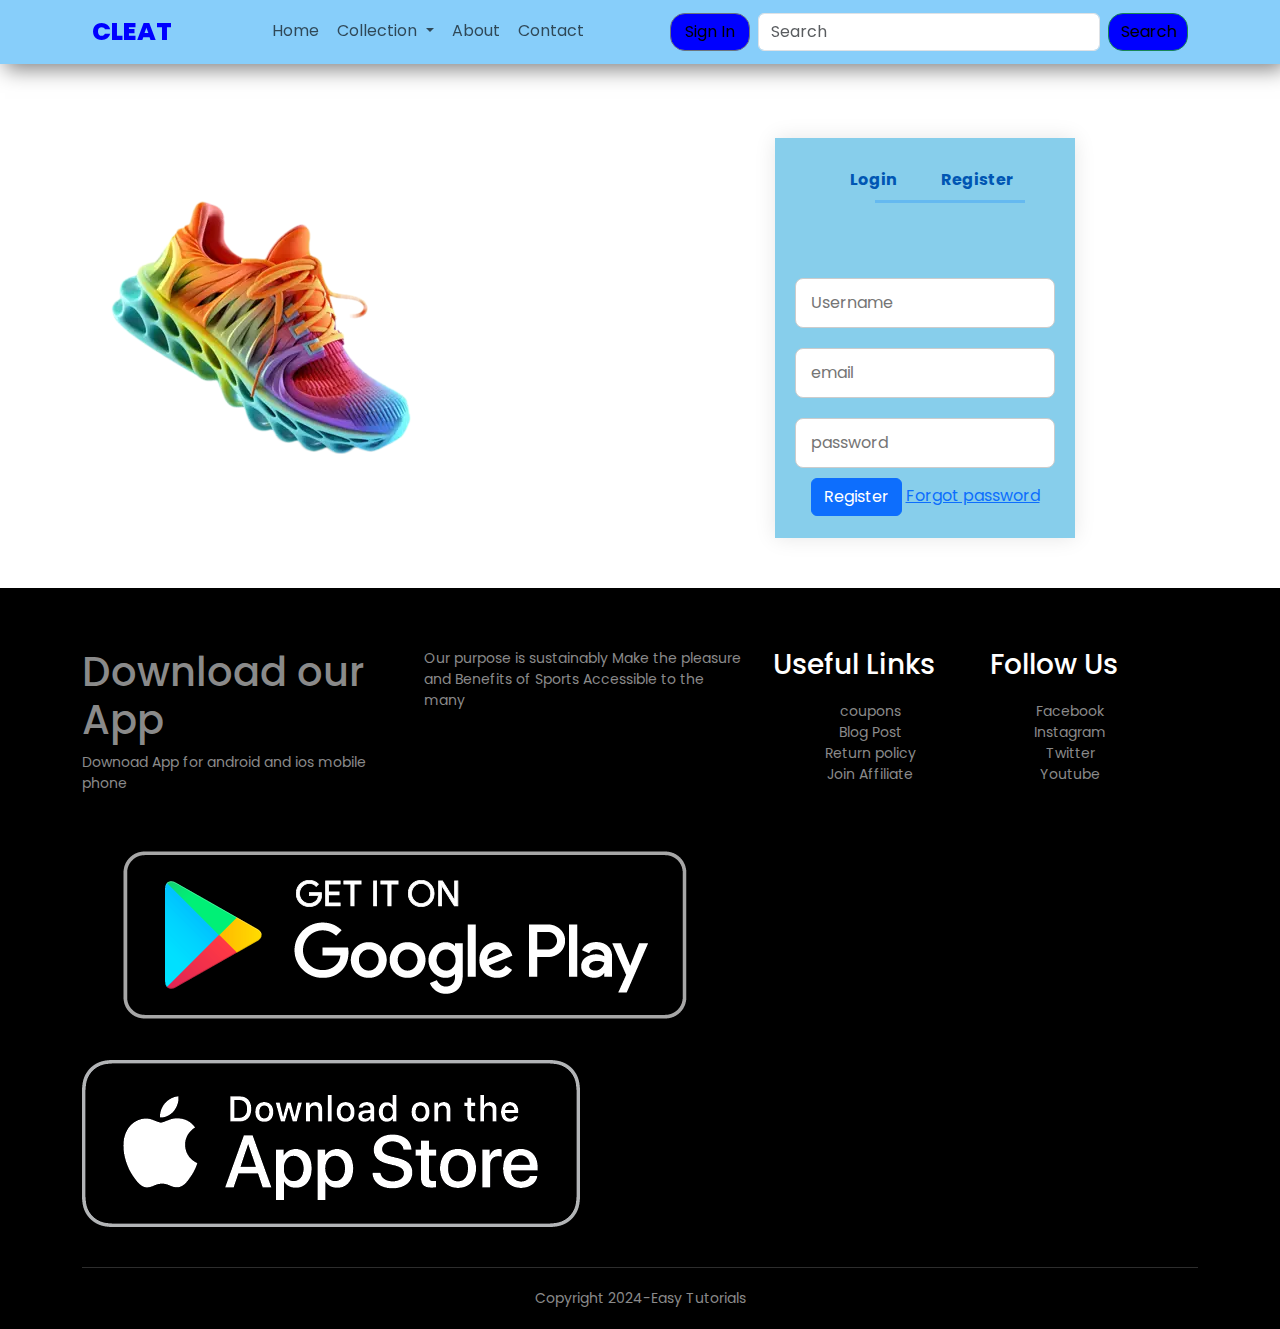
<file: pg.html>
<!DOCTYPE html>
<html lang="en">

<head>
    <meta charset="UTF-8">
    <meta name="viewport" content="width=device-width, initial-scale=1.0">
    <title>CLEAT</title>
    <link rel="stylesheet" href="style.css">
    <link href="https://cdn.jsdelivr.net/npm/bootstrap@5.3.3/dist/css/bootstrap.min.css" rel="stylesheet">
    <link rel="stylesheet" href="https://cdnjs.cloudflare.com/ajax/libs/font-awesome/6.6.0/css/all.min.css">
    <link href="https://unpkg.com/aos@2.3.1/dist/aos.css" rel="stylesheet">

</head>

<body>
    <section id="index.html">
        <nav class="navbar navbar-expand-lg" id="navbar">
            <div class="container-fluid">
                <a class="navbar-brand" href="#">CLEAT</a>
                <button class="navbar-toggler" type="button" data-bs-toggle="collapse"
                    data-bs-target="#navbarSupportedContent" aria-controls="navbarSupportedContent"
                    aria-expanded="false" aria-label="Toggle navigation">
                    <span class="navbar-toggler-icon"></span>
                </button>
                <div class="collapse navbar-collapse" id="navbarSupportedContent">
                    <ul class="navbar-nav mx-auto">
                        <li class="nav-item">
                            <a class="nav-link" href="#index.html">Home</a>
                        </li>
                        <li class="nav-item">
                            <!-- <a class="nav-link dropdown-toggle" href="#collection" >Collection</a> -->
                        <li class="nav-item dropdown">
                            <a class="nav-link dropdown-toggle" href="#collection" id="navbarDropdown" role="button"
                                data-bs-toggle="dropdown" aria-expanded="false">
                                Collection
                            </a>
                            <ul class="dropdown-menu" aria-labelledby="navbarDropdown">
                                <li><a class="dropdown-item" href="#categaries1">Categories</a></li>
                                <li><a class="dropdown-item" href="#featured Products1">Featured Products</a></li>
                                <li>
                                    <hr class="dropdown-divider">
                                </li>
                                <li><a class="dropdown-item" href="#latest Products">Latest products</a></li>
                            </ul>
                        </li>
                        </li>
                        <li class="nav-item">
                            <a class="nav-link" href="#about">About</a>
                        </li>
                        <li class="nav-item">
                            <a class="nav-link" href="#Contact">Contact</a>
                        </li>
                    </ul>
                    <button class="btn btn-outline-secondary" aria-label="Sign In">Sign In</button>
                    <form class="d-flex ms-2" role="search">
                        <input class="form-control me-2" type="search" placeholder="Search" aria-label="Search">
                        <button class="btn btn-outline-success" type="submit">Search</button>
                    </form>
                </div>
            </div>
        </nav>
        <br>
        <!--------Login page--------->
        <div class="account-page">
            <div class="container">
                <div class="row">
                    <div class="col-12 col-md-6">
                        <img src="images/offer.jpg" alt="">
                    </div>
                    <div class="col-12 col-md-6">
                        <div class="form-container">
                            <div class="form-btn">
                                <span onclick="Login()"> Login</span>
                                <span onclick="Register()">Register</span>
                                <hr id="indicator">
                            </div>
                            <form id="Loginform">
                                <input type="text" placeholder="Username">
                                <input type="password" placeholder="password">
                                <button type="submit"class="btn btn-primary">Login</button>
                                <a href="">Forgot password</a>
                            </form>
                            <form id="Regform">
                                <input type="text" placeholder="Username">
                                <input type="email" placeholder="email">
                                <input type="password" placeholder="password">
                                <button type="submit" class="btn btn-primary">Register</button>
                                <a href="">Forgot password</a>
                            </form>
                        
                        </div>
                      
                    </div>

                </div>
            </div>
        </div>

    <!-------footer-------->
    <div class="footer">
        <div class="container">
            <div class="row">
                <div class="footer-col1">
                    <h1>Download our App</h1>
                    <p>Downoad App for android and ios mobile phone</p>
                    <div class="spp-logo">
                        <img src="/images/play-store.png.png">
                        <img src="/images/app-store.png.png">

                    </div>
                </div>
                <div class="footer-col1">
                
                    <p>Our purpose is sustainably Make the pleasure and Benefits of Sports Accessible to the many</p>
                </div>
                <div class="footer-col3">
                    <h3>Useful Links</h3>
                    <ul>
                        <li>coupons</li>
                        <li>Blog Post</li>
                        <li>Return policy</li>
                        <li>Join Affiliate</li>
                    </ul>
                </div>
                <div class="footer-col4">
                    <h3>Follow Us</h3>
                    <ul>
                        <li>Facebook</li>
                        <li>Instagram</li>
                        <li>Twitter</li>
                        <li>Youtube</li>
                    </ul>
                </div>


            </div>
            <hr>
            <div class="copyright">Copyright 2024-Easy Tutorials</div>
            <div>
            </div>
        <script>
            var Loginform=document.getElementById("Loginform")
            var Regform=document.getElementById("Regform")
            var indicator=document.getElementById("indicator")

        </script>

            <script src="https://cdn.jsdelivr.net/npm/@popperjs/core@2.9.2/dist/umd/popper.min.js">
            </script>
            <script src="https://cdn.jsdelivr.net/npm/bootstrap@5.3.3/dist/js/bootstrap.bundle.min.js"></script>
            <script src="https://unpkg.com/aos@2.3.1/dist/aos.js"></script>
            <script>
                AOS.init();
            </script>
            </section>

</body>


</html>
</file>
<file: style.css>
@import url('https://fonts.googleapis.com/css2?family=Poppins:wght@100;400&display=swap');
*{
    margin: 0;
    padding: 0;
    box-sizing: border-box;
    font-family: "Poppins", sans-serif;
    
}
#navbar{
    position: sticky;
    top: 0;
    left: 0;
    z-index: 100;
    padding: .5rem 5rem;
    box-shadow: 5px 5px 20px rgba(0, 0,0,.5);
    background-color:lightskyblue;
    
}
.navbar .navbar-brand
{
font-size: 25px;
font-weight: 800;
color: blue !important;
}
#navbarSupportedContent a
{
border-bottom: 2px solid transparent;
padding-right: 10px;
}
#navbarSupportedContent a:hover{
    border-bottom: 2px solid black;
}
#navbarSupportedContent  button:hover{
    color:aqua;
}

#navbarSupportedContent  button
{
    border-radius: 15px;
    background-color: blue;
    width: 5rem;
    color:black;
}
/* <!------add to cart------> */
.box{
    color:black;
    width:30px;
    height:30px;
    text-align: center;
    position: relative;
    align-items: flex-end;
}
.cart-count{
    position:absolute;
    top: -8px;
    right:0;
    padding:3px;
    height: 20px;
    width:20px;
    z-index:99;
    border-radius: 50%;
    background-color:white;


}
#cart-icon{
    /* position: absolute; */
    font-size: 1.5rem;
    cursor: pointer;
     padding-top:10px;
}
.cart{
 position:fixed;
 top:0;
 right:-100%;
 width:400px;
 height:100vh;
 overflow-y: auto;
 overflow-x: hidden;
 padding:20px;
 background-color: white;
 box-shadow: 0 1px 4px rgba(40,37,37,0.1);
z-index: 100;
}
.cart-active{
    right:0;
    transition:0.5s;
}
.cart-title{
    text-align:center;
    font-size:1.5rem;
    font-weight:500;
    margin-bottom: 1rem;
    
}
.cart-box{
    display: grid;
    grid-template-columns: 32% 50% 18%;
    align-items: center;
    gap:1rem;
    margin-top: 1rem;
    border-bottom: 1px solid rgba(0, 0, 0, 0.1);
    padding-bottom: 10px;
}
.cart-img{
    width:75px;
    height:75px;
    object-fit: cover;
    border:2px solid rgba(0,0,0,0.1);
    padding:5px;

}
.detail-box{
    display:grid;
    row-gap:0.5rem;
}
.price-box{
    display:flex;
    justify-content: space-between;

}
.Cart-product-title{
    font-size: 1rem;
    text-transform: uppercase;
 color:rebeccapurple;
    font-weight: 500;
}
.cart-price{
    font-weight: 500;

}
.cart-quantity{
    border:1px solid rgba(0, 0, 0, 0.1);
    outline:none;
    width: 2.4rem;
    text-align: center;
     font-size: 1rem;
}
.cart-remove{
    font-size: 24px;
    color:red;
    cursor:pointer;
}
.total{
    display:flex;
    justify-content:flex-end;
    margin-top: 1.5rem;
    
    
}
.total-title{
font-size: 1rem;
font-weight:600;
}
.total-price{
    margin-left: 0.5rem;
}
.btn-buy{
   margin:12px 20px;
    background-color:white;
    font-size: 1rem;
    font-weight: 500;
    color:#fff;
    cursor: pointer;
    border: none;
    align-items: center;


}


#cart-close{
    position:absolute;
    top:1rem;
    right:0.8px;
    font-size: 2rem;
    cursor: pointer;
}
#about{
    background-color:skyblue;
}
#about img{
    justify-content: center;  
    height: 100%;
    width: 100%;
}
#about h1{
    text-align: center;
}

 .categories{
    margin: 70px 0;
 }
 .col-3{
    flex-basis: 30%;
    min-width:250px;
    margin: bottom 30px;
 }
 .col-3.img{
    width:100%;

 }
 .col-3:hover{
    transform: translateY(-5px);
 }
 .container-2
 {font-family: Arial, sans-serif;
            margin: 0;
            padding: 0;
        }

        /* Container for the offer */
        .marquee-container {
            overflow: hidden;
            background-color: #f44336; /* Red background */
            padding: 10px 0;
        }

        /* The scrolling text style */
        .marquee-text {
            display: inline-block;
            white-space: nowrap;
            font-size: 20px;
            color: white;
            animation: scroll-left 10s linear infinite;
        }

        /* Keyframes for scroll animation */
        @keyframes scroll-left {
            0% {
                transform: translateX(100%);
            }
            100% {
                transform: translateX(-100%);
            }
        }
 .small-container{
    max-width: 1080px;
    margin:auto;
    padding-left: 25px;
    padding-right: 25px;

    align-content: space-between;
}
.cate-text{
    font-size:large;
    color: #555;
    text-align: center;
}
 .col-4{
    flex-basis:30%;
    padding:10px;
    min-width:200px;
    margin-bottom: 50px;
    transition: transform 0.5s;
    border-width: 2px black;
    border: 2px solid #ddd;
    border-radius: 8px;
    box-shadow: 0 2px 10px rgba(0, 0, 0, 0.1);
    
    flex-direction: column;
    overflow: hidden;
 }
 

 
 .col-4.img{
    width:100%;
    justify-items: center;

 }
 .title{
    text-align: center;
    margin:0 auto 80px;
    position:relative;
    line-height: 60px;
    color:#555;

 }
 .title::after{
    content:" ";
    background: #ff523b;
    width:80px;
    height:5px;
    border-radius:5px;
    position: absolute;
    bottom: 0;
    left:50%;
    
 }
.col-4 p{
font-size: 14px;
text-align: center;
}
.rating .fa{
    color:#0056b3;
    align-items: center;        
    
}


.col-4:hover{
    transform:translateY(-5px)

}
.col-4 h4{
    text-align: center;
}
.card-btn {
    display: inline-block;
    background-color:blue;
    color: white;
    padding: 10px 15px;
    text-decoration: none;
    border-radius: 5px;
    font-weight: bold;
    
}


.card-btn:hover {
    background-color: skyblue;
}
.offer-banner-inline {
    display: flex;
    align-items: center;
    justify-content: center;
    background-color: skyblue; /* Banner background */
    color: white;
    
    box-shadow: 0 4px 8px rgba(0, 0, 0, 0.1);
    
}
.offer-banner-inline.img{
    padding-left: 20px;
}

.offer-image {
    width: 100%;
    max-width: 400px; /* Control image size */
    height: auto;
    margin-right: 20px; /* Space between image and text */
    padding-left: 20px;
}

.offer-text-container {
    text-align: left;
}
.text-2{
    font-size: small;
}

/* Styling for the offer text */
.offer-text {
    margin: 0;
    font-size: 24px;
    font-weight: bold;
    line-height: 1.4;
}

/* Button Styling */
.offer-btn {
    display: inline-block;
    background-color: white;
    color:blue;
    padding: 12px 25px;
    font-size: 18px;
    text-decoration: none;
    margin-top: 10px;
    border-radius: 5px;
    transition: background-color 0.3s ease, transform 0.3s ease;
}

/* Button hover effect */
.offer-btn:hover {
    background-color:white;
    transform: translateY(-3px);
}

/* Mobile responsiveness */
@media (max-width: 600px) {
    .offer-banner-inline {
        flex-direction: column; /* Stack image and text vertically */
        text-align: center;
    }

    .offer-image {
        margin-right: 0;
        margin-bottom: 20px; /* Space between image and text */
    }

    .offer-text {
        font-size: 20px;
    }

    .offer-btn {
        padding: 10px 20px;
        font-size: 16px;
    }
}
/*-----------testimonial-----------*/
/* Testimonial Section */
.testimonial {
    padding: 50px 0;
    background-color: #fff;
}

.testimonial .small-container {
    width: 90%;
    max-width: 1200px;
    margin: 0 auto;
}

.testimonial .section-title {
    text-align: center;
    font-size: 36px;
    margin-bottom: 30px;
    color: #333;
}

/* Row Layout */
.testimonial .row {
    display: flex;
    justify-content: space-between;
    gap: 30px;
    flex-wrap: wrap;
}

/* Individual Testimonial Column */
.testimonial .col-3 {
    background:silver;
    padding: 30px;
    text-align: center;
    border-radius: 10px;
    box-shadow: 0 4px 8px rgba(0, 0, 0, 0.1);
    width: 100%;
    max-width: 300px;
    transition: transform 0.3s ease-in-out;
}

.testimonial .col-3:hover {
    transform: translateY(-10px);
}

.testimonial .col-3 .fa-quote-left {
    font-size: 40px;
    color: #ccc;
    margin-bottom: 20px;
}

.testimonial .col-3 p {
    font-size: 16px;
    color: #555;
    margin-bottom: 20px;
}

/* Rating Stars */
.testimonial .rating i {
    color: #f39c12; /* Golden color */
    margin-right: 3px;
}

/* User Image Styling */
.testimonial .col-3 img {
    width: 80px;
    height: 80px;
    border-radius: 50%;
    object-fit: cover;
    margin-top: 20px;
    margin-bottom: 15px;
}

/* User Name */
.testimonial .col-3 h3 {
    font-size: 20px;
    color: #333;
    font-weight: 600;
}

/* Responsive Design */
@media (max-width: 768px) {
    .testimonial .row {
        flex-direction: column;
        align-items: center;
    }

    .testimonial .col-3 {
        width: 80%;
        margin-bottom: 30px;
    }
   
}

.footer{
    background-color:black;
    color:#8a8a8a;
    font-size: 14px;
    padding:60px 0 20px;

}
/*----------Contact us----------*/
#Contact {
    padding: 50px 0;
    background-color: #c9e0f7;
}

#Contact h1 {
    text-align: center;
    margin-bottom: 30px;
    font-size: 2.5rem;
    font-weight: bold;
}

.form-control {
    padding: 15px;
    font-size: 1rem;
    border-radius: 5px;
}

.btn-primary {
    padding: 12px 20px;
    font-size: 1.1rem;
    border-radius: 5px;
    background-color: #007bff;
    color: white;
    border: none;
    transition: background-color 0.3s ease;
}

.btn-primary:hover {
    background-color: #0056b3;
}
.contact-image img {
    width: 100%;
    height: 90%;
    align-items: center;
    display: flex;
    margin-top: 30px;
    
}
.form-control{
    display: flex;
    flex-direction: column;
}
#Contact input{
 margin:10px 0px;
}
#Contact textarea{
    margin:10px 0px;
   }
.footer p{
    color:#8a8a8a
}
.footer h3{
    color:#fff;
    margin-bottom: 20px;
}
.footer-col1, .footer-col2, .footer-col3, .footer-col4{
min-width: 200px;
margin-bottom:20px;
}
.footer-col1{
    flex-basis: 30%;
}
.footer-col2{
    flex:1;
    text-align: center;
}
.footer-col2 img{
 width: 100px;;
 margin-bottom: 20px;
}
.footer-col3, .footer-col4{
flex-basis:12%;
text-align: center;
}
ul{
    list-style-type: none;
}
.app-logo{
    margin-top:20px;
    max-height: 60px;
    max-width: 70px;
}

.footer hr{
    border:none;
    background:#b5b5b5;
    height:1px ;
    margin:20px 0;
}
.copyright{
    text-align: center;
}
/*------------account page------------*/

.account-page{
    padding:50px 0px;

}
.form-container{
background :skyblue;
width: 300px;
height:400px;
position:relative;
text-align:center;
padding:20px 0;
margin:auto;
box-shadow: 0 0 20px 0 rgba(0, 0, 0, 0.1);
overflow: hidden;
}
.form-container span{
    font-weight:bold;
    padding:0 10px;
    color:#0056b3;
    cursor:pointer;
    width:100px;
    display:inline-block;
}
.form-btn{
    display: inline-block;
    color:blue;

}
.form-container form{
    max-width: 300px;
    padding:0 20px;
    position:absolute;
    top:130px;
    transition:transform 1s;
}
.form-container input {
    width: 100%;
    padding: 12px 15px;
    margin: 10px 0;
    border: 1px solid #ccc;
    border-radius: 8px;
    font-size: 16px;
    box-sizing: border-box;
    transition: all 0.3s ease-in-out;
}

.form input{
    width:100px;
    height:30px;
    margin:10px;
    padding:0 10px;
    border:1px solid ;
}
.form-btn{
    width:100%;
    border:none;
    cursor:pointer;
    margin:10px 0;
    color:blue;

}
form .btn:focus{
    outline: none;
   

}
#Loginform{
    left: -300px;

}
#Regform{
    left:0px;
    
}
.form a{
    font-size: 12px;
}
#indicator{
    width: 150px;
    border: none;
    background:#007bff;
    height:3px;
    margin-top: 8px;
    transform: translateX(100px);
    transition:transform 1s;

}
#Regform input{
margin:10px  0px;
}
#Loginform input{
    margin:10px  0px;
    }
</file>
